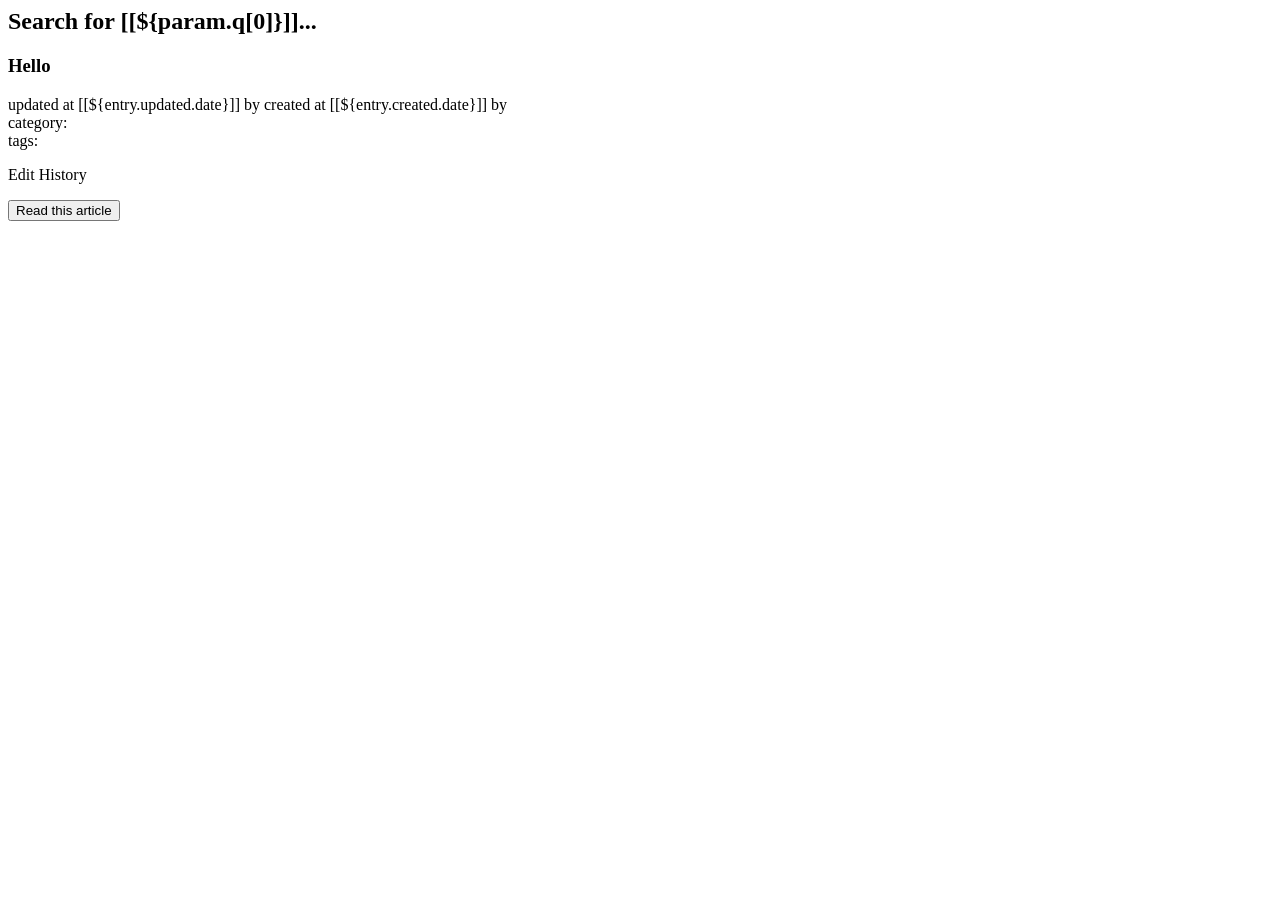
<file: src/main/resources/templates/index.html>
<html xmlns:th="http://www.thymeleaf.org"
      xmlns:layout="http://www.ultraq.net.nz/web/thymeleaf/layout"
      layout:decorator="layout">
<head>
</head>
<body>
<div layout:fragment="content">
    <h2 th:if="${param.q != null}" th:inline="text" class="type-accent-1">Search for [[${param.q[0]}]]...</h2>
    <div>
        <article class="panel panel-basic-alt" th:each="entry : ${page.content}">
            <div class="panel-header bg-cloud">
                <h3 class="panel-title-alt">
                    <a th:href="@{'/entries/' + ${entry.entryId}}" class="type-dark-5"
                       th:text="${entry.frontMatter.title}">Hello</a></h3>
            </div>
            <div class="panel-body">
                <p class="article-meta" th:inline="text">updated at [[${entry.updated.date}]] by
                    <a th:href="@{'/users/' + ${entry.updated.name} + '/entries?updated'}"
                       th:text="${entry.updated.name}"></a>
                    created at [[${entry.created.date}]] by
                    <a th:href="@{'/users/' + ${entry.created.name} + '/entries'}"
                       th:text="${entry.created.name}"></a><br/>
                    category: <span th:utext="${@categoriesRenderer.render(entry.frontMatter.categories)}"></span><br/>
                    tags: <span th:utext="${@tagRenderer.render(entry.frontMatter.tags)}"></span>
                </p>

                <p class="btn-group">
                    <a class="btn btn-default btn-sm" th:href="${'https://github.com/making/blog.ik.am/edit/master/content/' + #numbers.formatInteger(entry.entryId, 5, 'NONE') + '.md'}">Edit</a>
                    <a class="btn btn-default btn-sm" th:href="${'https://github.com/making/blog.ik.am/commits/master/content/' + #numbers.formatInteger(entry.entryId, 5, 'NONE') + '.md'}">History</a>
                </p>

                <p>
                    <button class="btn btn-highlight"
                            th:onclick="'javascript:loadContent(this, ' + ${entry.entryId} + ');'">Read this article
                    </button>
                </p>
            </div>
        </article>
    </div>
    <div>
        <ul class="pagination list-inline lhxl" th:utext="${@paginationRenderer.render(page)}">
        </ul>
    </div>
    <script th:src="@{/highlight/highlight.pack.js}"></script>
    <script>hljs.initHighlightingOnLoad();</script>
    <script th:src="@{/superagent.js}"></script>
    <script th:src="@{/app.js}"></script>
</div>
</body>
</html>
</file>
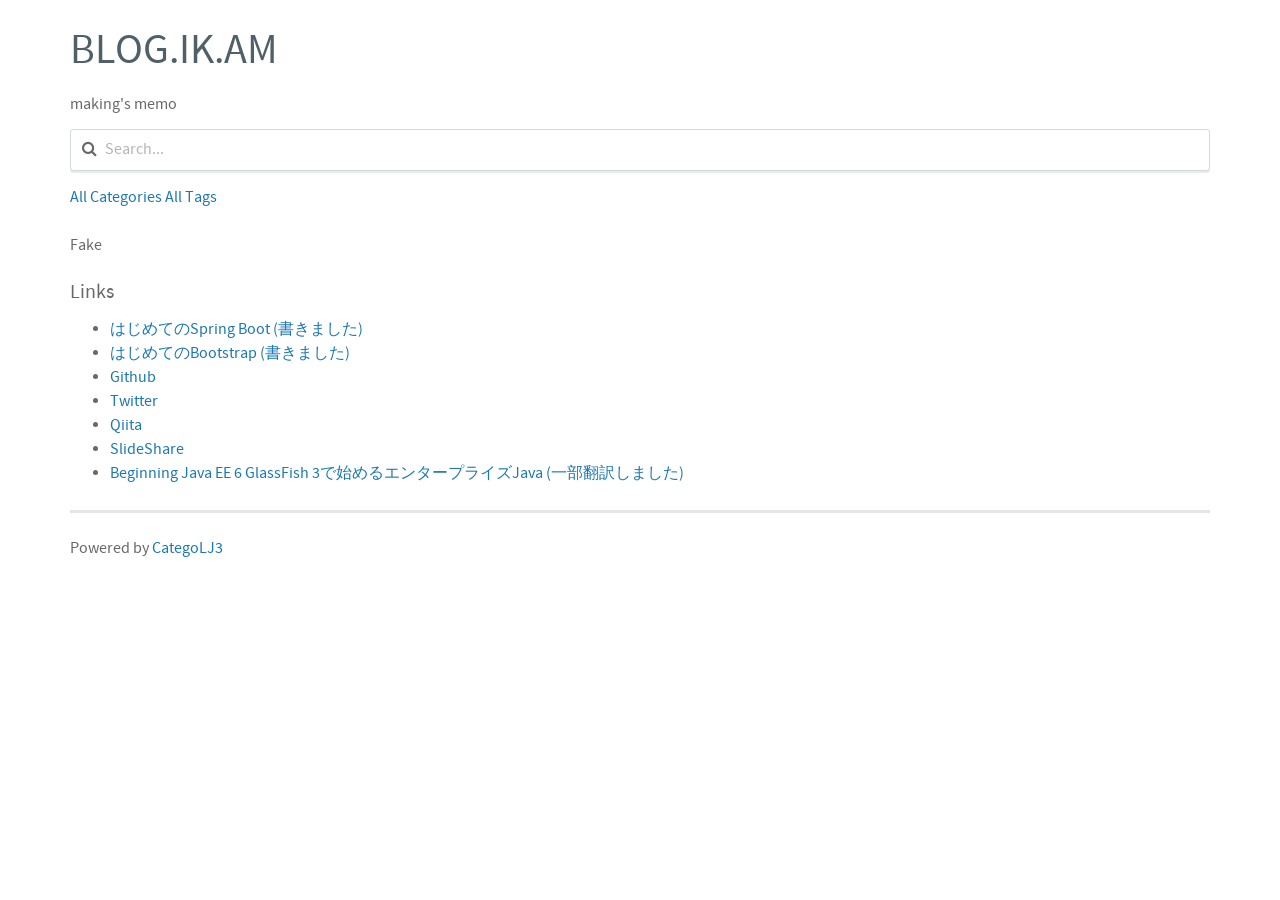
<file: src/main/resources/templates/layout.html>
<!DOCTYPE html>
<html xmlns:th="http://www.thymeleaf.org"
      xmlns:layout="http://www.ultraq.net.nz/web/thymeleaf/layout">
<head>
    <meta charset="UTF-8"/>
    <title>BLOG.iK.AM</title>
    <script>
        if (location.hash) {
            // redirect for old paths
            var path = location.hash.replace('#', '');
            if (path.charAt(0) == '/') path = path.substr(1);
            if (path.lastIndexOf('entries', 0) == 0 /* startsWith('entries') */) location.href = path;
        }
    </script>
    <link rel="stylesheet" th:href="@{/components.css}" href="../static/components.css"/>
    <link rel="stylesheet" th:href="@{/highlight/styles/github.css}"/>
    <link rel="apple-touch-icon" sizes="57x57" th:href="@{/apple-icon-57x57.png}"/>
    <link rel="apple-touch-icon" sizes="60x60" th:href="@{/apple-icon-60x60.png}"/>
    <link rel="apple-touch-icon" sizes="72x72" th:href="@{/apple-icon-72x72.png}"/>
    <link rel="apple-touch-icon" sizes="76x76" th:href="@{/apple-icon-76x76.png}"/>
    <link rel="apple-touch-icon" sizes="114x114" th:href="@{/apple-icon-114x114.png}"/>
    <link rel="apple-touch-icon" sizes="120x120" th:href="@{/apple-icon-120x120.png}"/>
    <link rel="apple-touch-icon" sizes="144x144" th:href="@{/apple-icon-144x144.png}"/>
    <link rel="apple-touch-icon" sizes="152x152" th:href="@{/apple-icon-152x152.png}"/>
    <link rel="apple-touch-icon" sizes="180x180" th:href="@{/apple-icon-180x180.png}"/>
    <link rel="icon" type="image/png" sizes="192x192" th:href="@{/android-icon-192x192.png}"/>
    <link rel="icon" type="image/png" sizes="32x32" th:href="@{/favicon-32x32.png}"/>
    <link rel="icon" type="image/png" sizes="96x96" th:href="@{/favicon-96x96.png}"/>
    <link rel="icon" type="image/png" sizes="16x16" th:href="@{/favicon-16x16.png}"/>
    <link rel="manifest" th:href="@{/manifest.json}"/>
    <meta name="msapplication-TileColor" content="#ffffff"/>
    <meta name="msapplication-TileImage" th:content="@{/ms-icon-144x144.png}"/>
    <meta name="theme-color" content="#ffffff"/>
    <link rel="alternate" type="application/rss+xml" title="BLOG.IK.AM" href="https://feed.ik.am" />
</head>
<body>
<div class="container">
    <header>
        <h1 class="title"><a class="type-dark-4" th:href="@{/}">BLOG.IK.AM</a></h1>

        <p>making's memo</p>

        <div class="form-group form-group-search">
            <form id="search-form" method="get" class="search" th:action="@{/}">
                <input class="form-control" name="q" type="search" placeholder="Search..."
                       th:value="${param.q != null ? param.q[0] : ''}"/>
                <i class="fa fa-search"></i>
            </form>
        </div>
        <a th:href="@{/categories}" class="button button-mini button-primary">All Categories</a>
        <a th:href="@{/tags}" class="button button-mini button-primary">All Tags</a>
    </header>
    <br/>
    <section id="main">
        <div layout:fragment="content">Fake</div>
    </section>
    <aside>
        <section id="links">
            <h3>Links</h3>
            <ul>
                <li><a href="http://bit.ly/hajiboot">はじめてのSpring Boot (書きました)</a></li>
                <li><a href="http://amzn.to/hajiboo">はじめてのBootstrap (書きました)</a></li>
                <li><a href="https://github.com/making">Github</a></li>
                <li><a href="https://twitter.com/making">Twitter</a></li>
                <li><a href="http://qiita.com/making@github">Qiita</a></li>
                <li><a href="http://www.slideshare.net/makingx">SlideShare</a></li>
                <li><a href="http://amzn.to/JavaEE6">Beginning Java EE 6 GlassFish 3で始めるエンタープライズJava (一部翻訳しました)</a></li>
            </ul>
        </section>
    </aside>
    <hr class="divider-alternate-2"/>
    <footer>Powered by <a href="https://github.com/categolj/categolj3-api">CategoLJ3</a></footer>
</div>
</body>
</html>
</file>
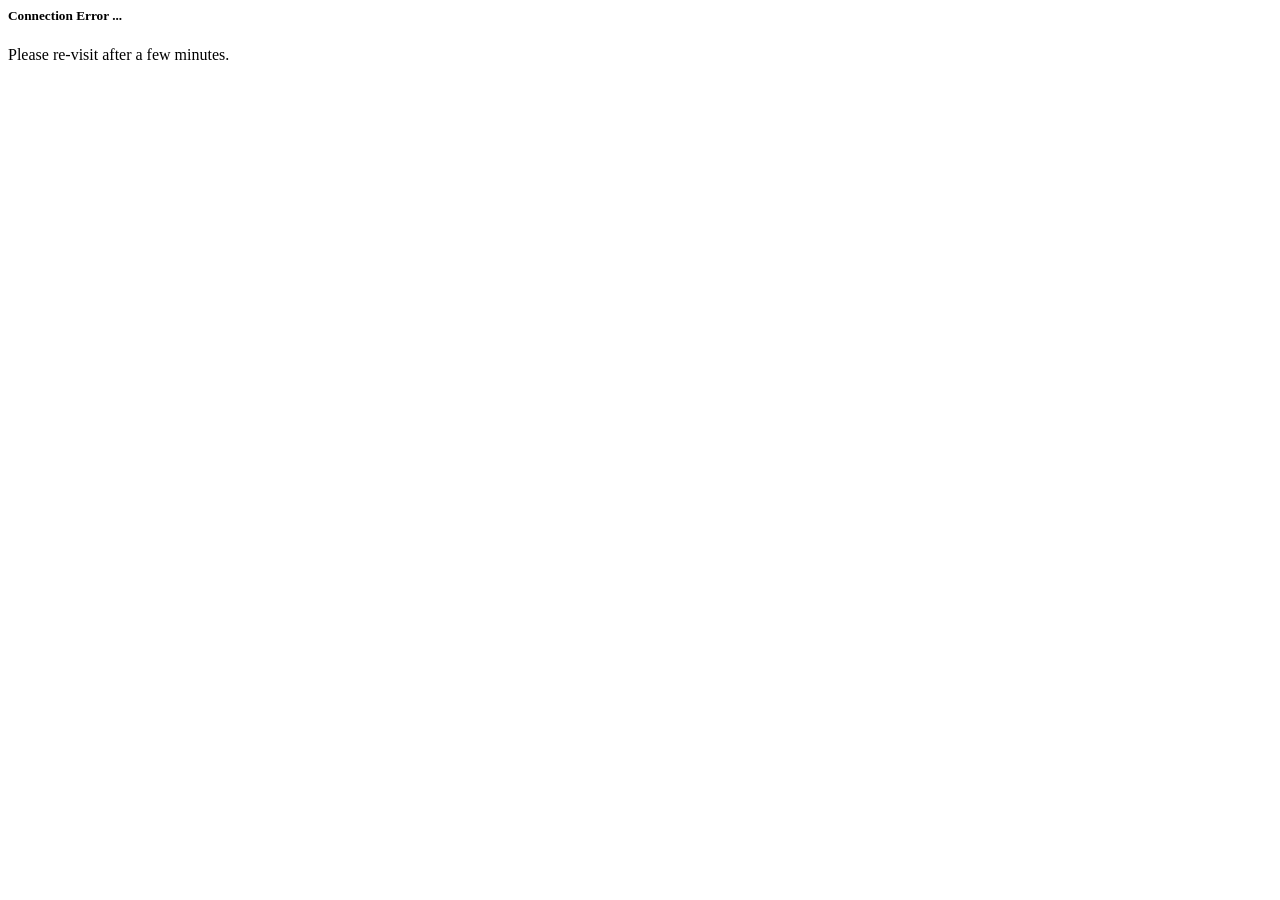
<file: src/main/resources/templates/error/api-server-down.html>
<html xmlns:th="http://www.thymeleaf.org"
      xmlns:layout="http://www.ultraq.net.nz/web/thymeleaf/layout"
      layout:decorator="layout">
<head>
    <title>Error...</title>
</head>
<body>
<div layout:fragment="content">
    <div class="alert alert-error">
        <div class="media mtn">
            <div class="media-left">
                <i class="fa alert-icon fa-exclamation-triangle"></i>
            </div>
            <div class="media-body">
                <h5 class="em-high">Connection Error ...</h5>
                <p>Please <a th:href="@{/}">re-visit</a> after a few minutes.</p>
            </div>
        </div>
    </div>
</div>
</body>
</html>
</file>
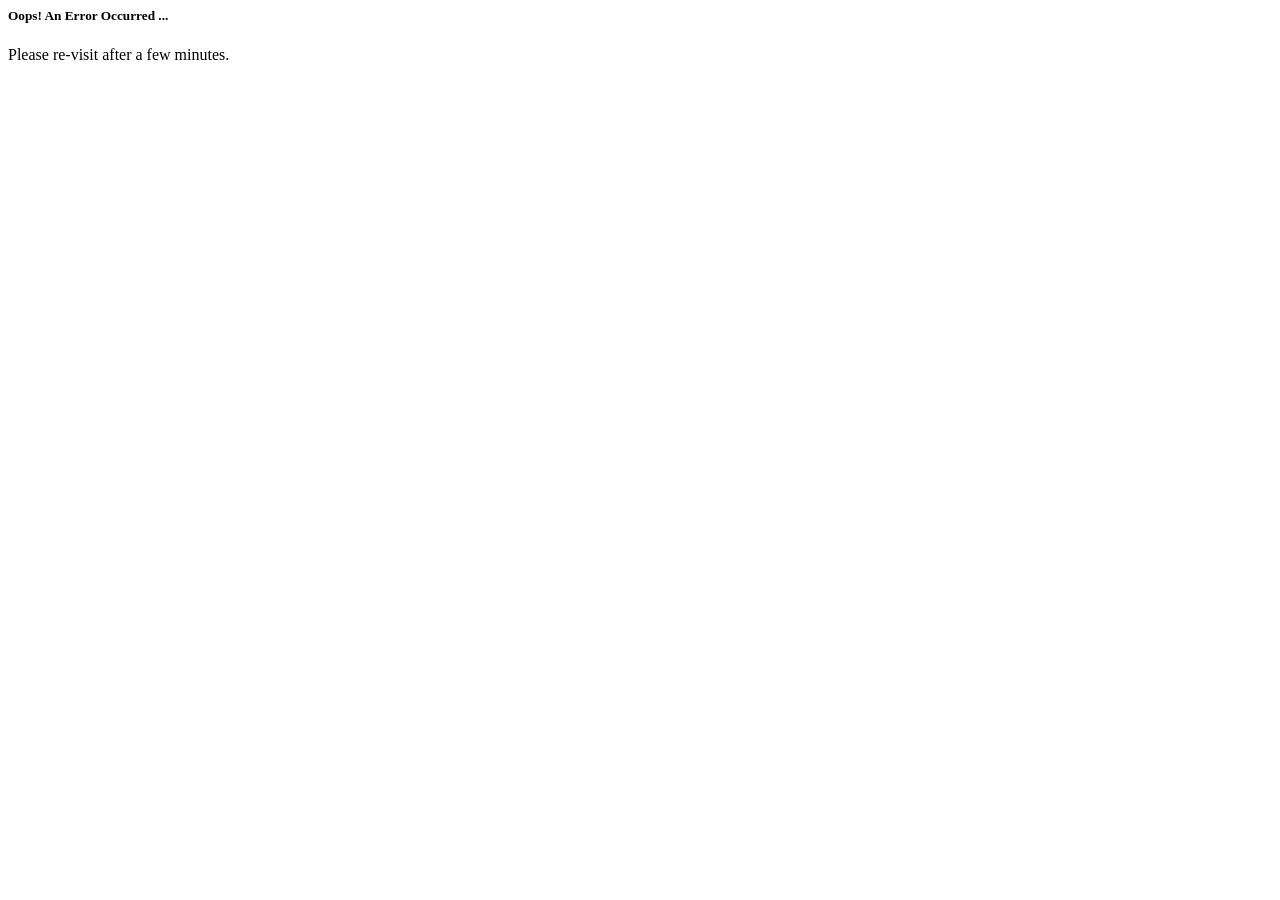
<file: src/main/resources/templates/error/api-server-error.html>
<html xmlns:th="http://www.thymeleaf.org"
      xmlns:layout="http://www.ultraq.net.nz/web/thymeleaf/layout"
      layout:decorator="layout">
<head>
    <title>Error...</title>
</head>
<body>
<div layout:fragment="content">
    <div class="alert alert-error">
        <div class="media mtn">
            <div class="media-left">
                <i class="fa alert-icon fa-exclamation-triangle"></i>
            </div>
            <div class="media-body">
                <h5 class="em-high">Oops! An Error Occurred ...</h5>
                <p>Please <a th:href="@{/}">re-visit</a> after a few minutes.</p>
            </div>
        </div>
    </div>
</div>
</body>
</html>
</file>
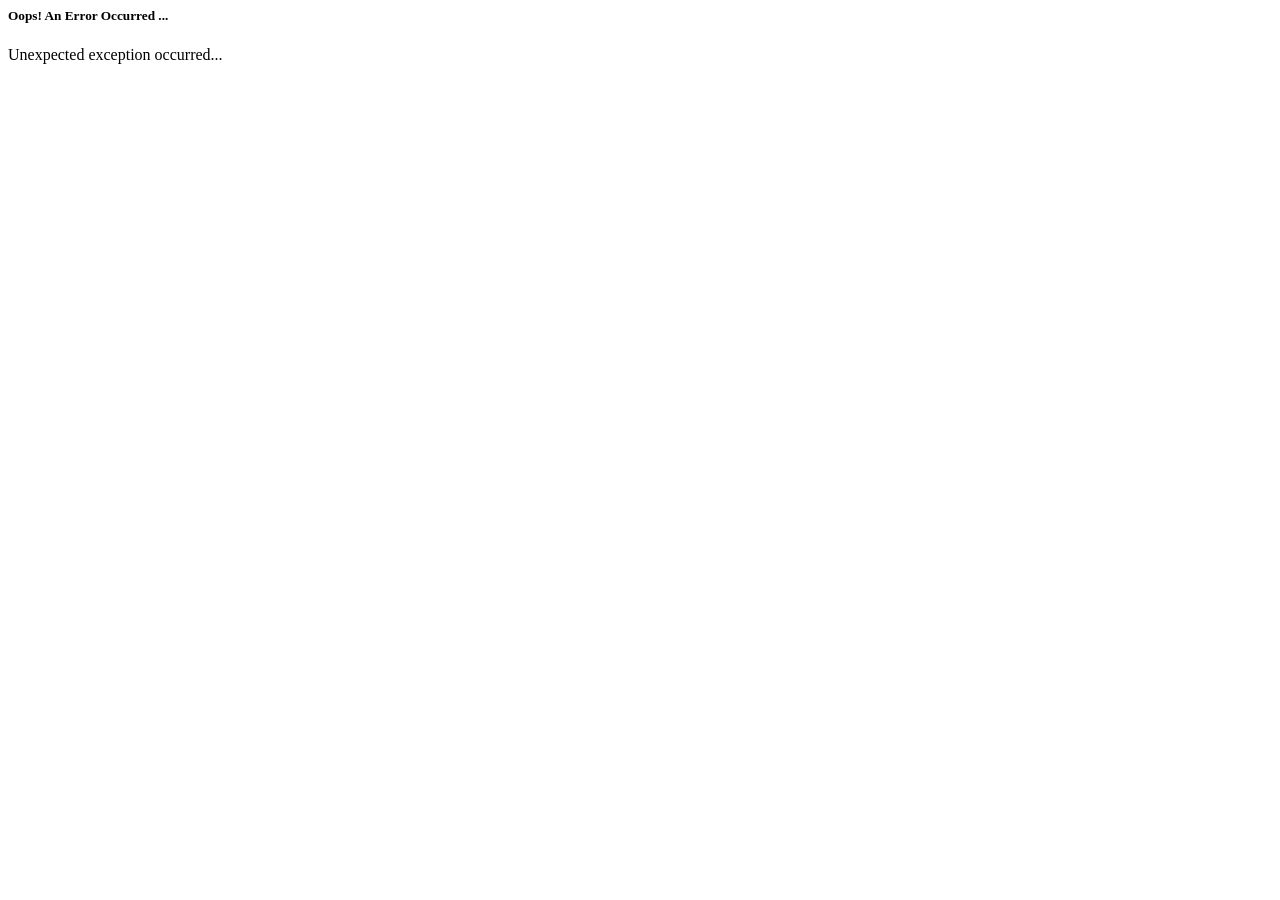
<file: src/main/resources/templates/error/unexpected-error.html>
<html
        xmlns:layout="http://www.ultraq.net.nz/web/thymeleaf/layout"
        layout:decorator="layout">
<head>
    <title>Error...</title>
</head>
<body>
<div layout:fragment="content">
    <div class="alert alert-error">
        <div class="media mtn">
            <div class="media-left">
                <i class="fa alert-icon fa-exclamation-triangle"></i>
            </div>
            <div class="media-body">
                <h5 class="em-high">Oops! An Error Occurred ...</h5>
                <p>Unexpected exception occurred...</p>
            </div>
        </div>
    </div>
</div>
</body>
</html>
</file>
